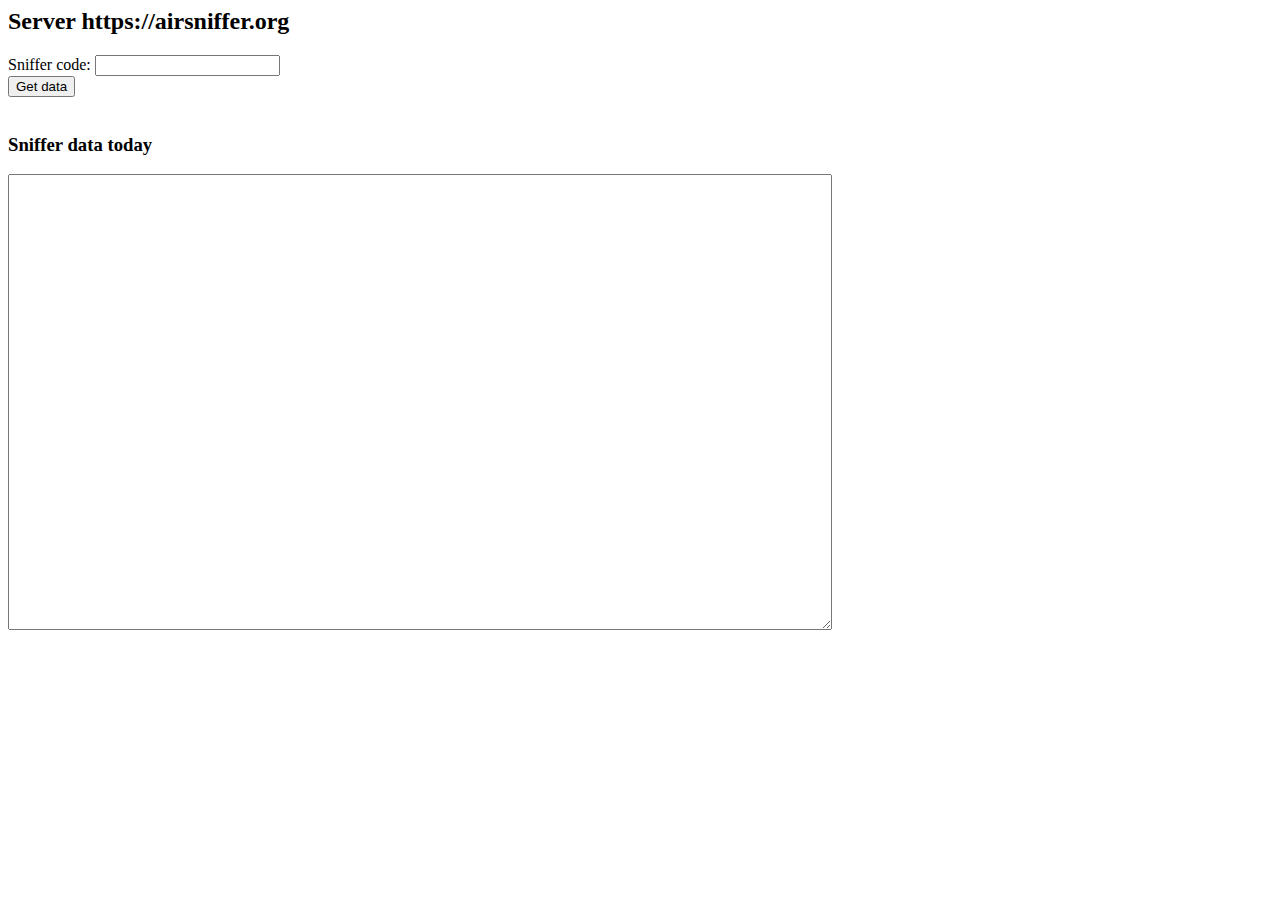
<file: source/web/sniffer_status/index.html>
<script type="text/javascript" language="javascript">

function send()
{
    var urlvariable;

    urlvariable = "text";

	var d = new Date();
	var dStr = d.toISOString().slice(0,10);

    
	console.log(document.getElementById("scode").value);
	urlvariable ='{"criteria": [{"field":"sourceId","expression": "equal","value":"'
		+ document.getElementById("scode").value
		+ '"},{"field":"measuredAt","expression": "gt","value":"'
		+d.toISOString().slice(0,10)
		+ 'T00:00:00.000Z"}]}';
	var params = encodeURIComponent(urlvariable);
    URL = "https://airsniffer.org/api/pollutantvalues?searchBy=" +params;
	console.log(urlvariable);
    var xmlhttp = new XMLHttpRequest();
    xmlhttp.onreadystatechange = callbackFunction(xmlhttp);
    xmlhttp.open("GET", URL, false);
    xmlhttp.setRequestHeader("Content-Type", "application/json");
    xmlhttp.setRequestHeader('Authorization', 'Basic c25pZmZlcm1pbmQ6IUF0b21BQVZOMjAxNw=='); //in prod, you should encrypt user name and password and provide encrypted keys here instead 
    xmlhttp.onreadystatechange = callbackFunction(xmlhttp);
    xmlhttp.send();
    //alert(xmlhttp.responseText);
    document.getElementById("div").innerHTML = xmlhttp.responseText ;
}

function callbackFunction(xmlhttp) 
{
    //alert(xmlhttp.responseXML);
}
</script>


<html>
<body id='bod'>
<h2>Server https://airsniffer.org </h2>
 Sniffer code: <input type="text" name="scode" id='scode' required><br>
 
<button type="submit" onclick="javascript:send()">Get data</button><br><br>
<h3>Sniffer data today</h3>
<textarea id='div'rows="30" cols="100" placeholder="Sniffer data today..." readonly>

</textarea></body>
</html>
</file>
